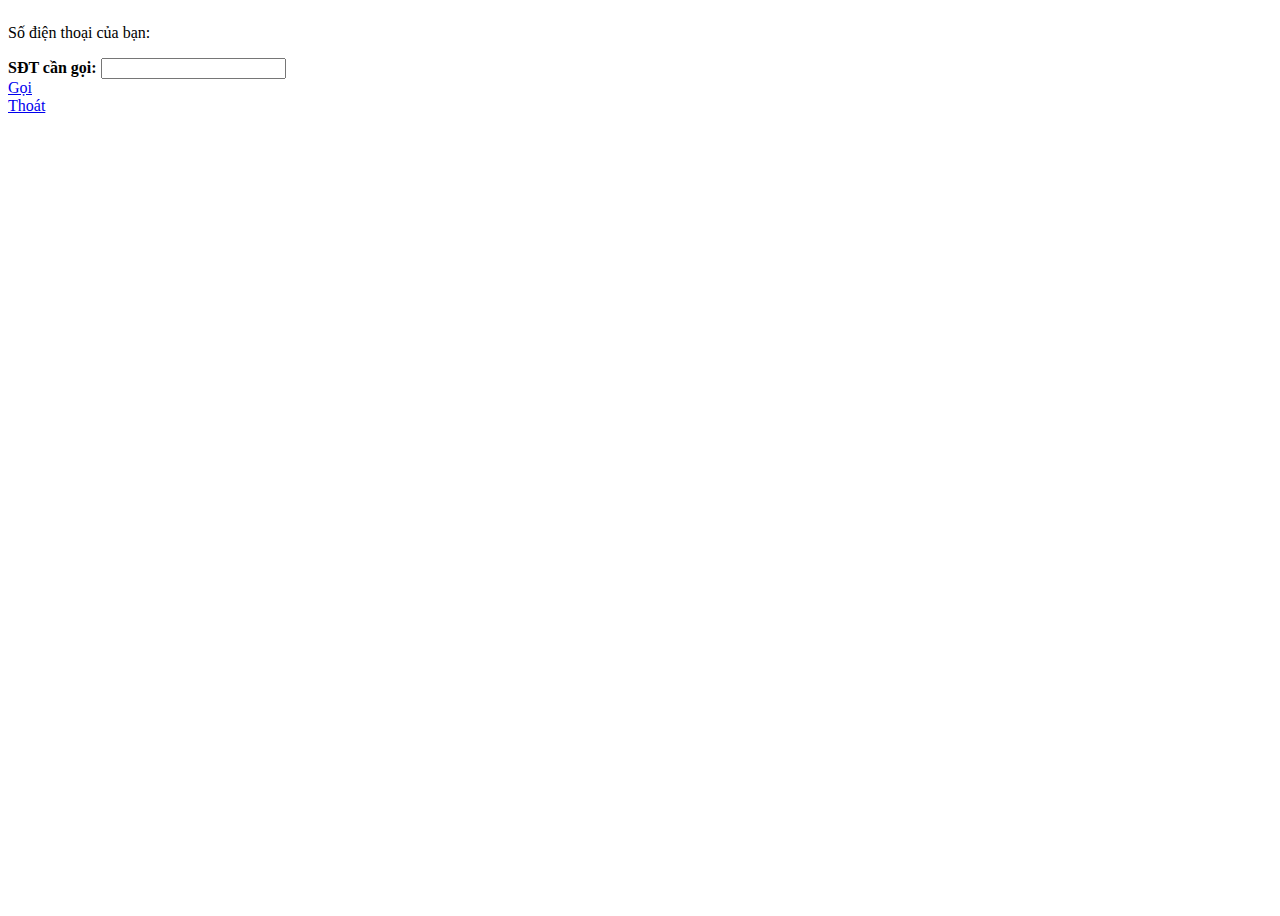
<file: user.html>
<!DOCTYPE html>
<html>
    <head>
        <meta charset="utf-8">
        <title>Call 1-1</title>
        <link href="https://stackpath.bootstrapcdn.com/bootstrap/4.5.0/css/bootstrap.min.css" rel="stylesheet" integrity="sha384-9aIt2nRpC12Uk9gS9baDl411NQApFmC26EwAOH8WgZl5MYYxFfc+NcPb1dKGj7Sk" crossorigin="anonymous">
        <link rel="stylesheet" href="style.css">
    </head>
    <body>
        <div class="container">
            <div class="row d-flex justify-content-center height-set">
                <div class="col-sm-10 d-flex justify-content-center">



                    <div id="user">
                        <div><p>Số điện thoại của bạn: <span id="phoneShow"></span></p></div>
                    <form action="" class="align-self-center">
                        <label for="phone"> <strong>SĐT cần gọi: </strong></label>
                        <input type="text" id="phone" name="phone">
                        <div class="d-flex justify-content-center mt-4"><a class="btn btn-primary" href="call.html">Gọi</a>
                            </div> 
                            <div class="d-flex justify-content-center mt-4"><a class="btn btn-danger" href="index.html">Thoát</a></div>
                    </form>

                    </div>
                    




                </div>
            </div>
        </div>

        


        <script src="https://code.jquery.com/jquery-3.5.1.min.js" integrity="sha256-9/aliU8dGd2tb6OSsuzixeV4y/faTqgFtohetphbbj0=" crossorigin="anonymous"></script>
        <script type="text/javascript" src="app.js"></script>
    </body>
    
</html>
</file>
<file: style.css>
.container {
    height: 100vh;
    overflow: auto;
}
.container >div {
    height: 100vh;
    overflow: auto;
}

iframe {
    max-width: 100%;
    max-height: 100%;
  }
</file>
